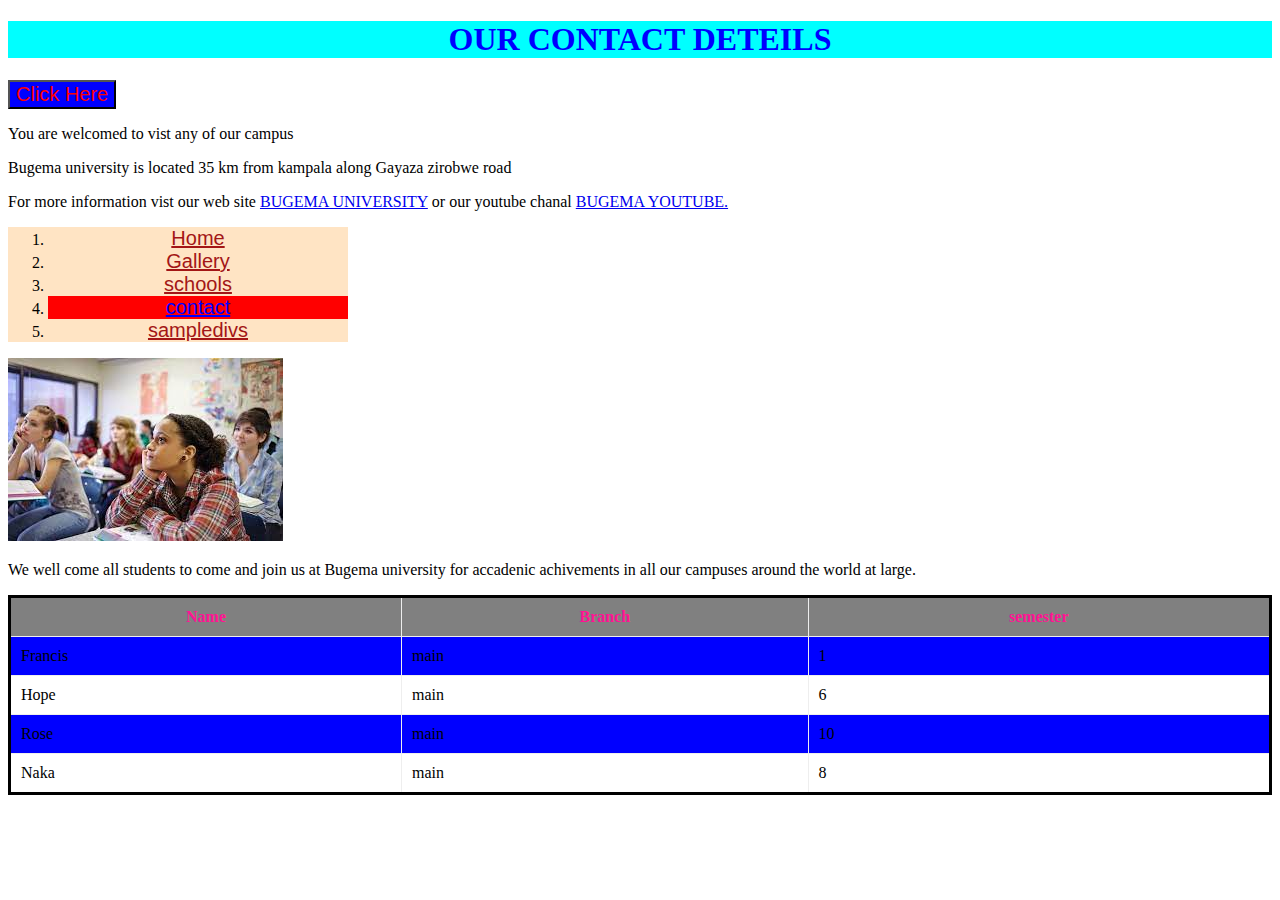
<file: contact.html>
<!DOCTYPE html>
<html lang="en">
<head>
    <meta charset="UTF-8">
    <meta http-equiv="X-UA-Compatible" content="IE=edge">
    <meta name="viewport" content="width=device-width, initial-scale=1.0">
    <title>Our Contacts</title>
    <link rel="stylesheet" href="CSS FILES/Generalstyles.css">
</head>
<body>
    <h1 style="text-align:center; size:20px; color:blue; background-color:aqua">OUR CONTACT DETEILS</h1>
    <button name="button" value="OK" type="button" onclick="hello()" class="ff">Click Here</button>
    <script>
        function hello(){
            alert("hello, OUR CONTACTS are so friendly to everyone and we are ready to welcome you at BUGEMA UNIVERSITY");
        }
    </script>
    <div class="xx">
    <p>You are welcomed to vist any of our campus</p>
    <p>Bugema university is located 35 km from kampala along Gayaza zirobwe road</p>
    <p>For more information vist our web site <a href="https://elearning.bugemauniv.ac.ug/">BUGEMA UNIVERSITY</a > or our youtube chanal <a href="https://www.youtube.com/watch?v=uadddadon-M">BUGEMA YOUTUBE.</a> </p>
    </div>
    <ul>
        <li><a href="index.html">Home</a></li>
        <li><a href="Gallery.html">Gallery</a></li>
        <li><a href="Schools.html">schools</a></li>
        <li><a href="contact.html" class="active">contact</a></li>
        <li><a href="sampledivs.html">sampledivs</a></li>
    </ul>
    <img src="IMAGES/mmm.jpg" alt="">
    <p>We well come all students to come and join us at Bugema university for accadenic achivements in all our campuses around the world at large.</p>
    <table id="alter" border="2px" cellpadding="10px" width="100%" style="border:solid; border-collapse: collapse;" >
        <tr>
            <th> Name</th>
            <th> Branch</th>
            <th>semester</th>
        </tr>
     <tr>
        <td>Francis</td>
        <td>main</td>
        <td> 1</td>
     </tr>
     <tr>
        <td>Hope</td>
        <td>main</td>
        <td> 6</td>
     </tr>
     <tr>
        <td>Rose</td>
        <td>main</td>
        <td> 10</td>
     </tr>
     <tr>
        <td>Naka</td>
        <td>main</td>
        <td>8</td>
     </tr>
    </table>
    
</body>
</html>
</file>
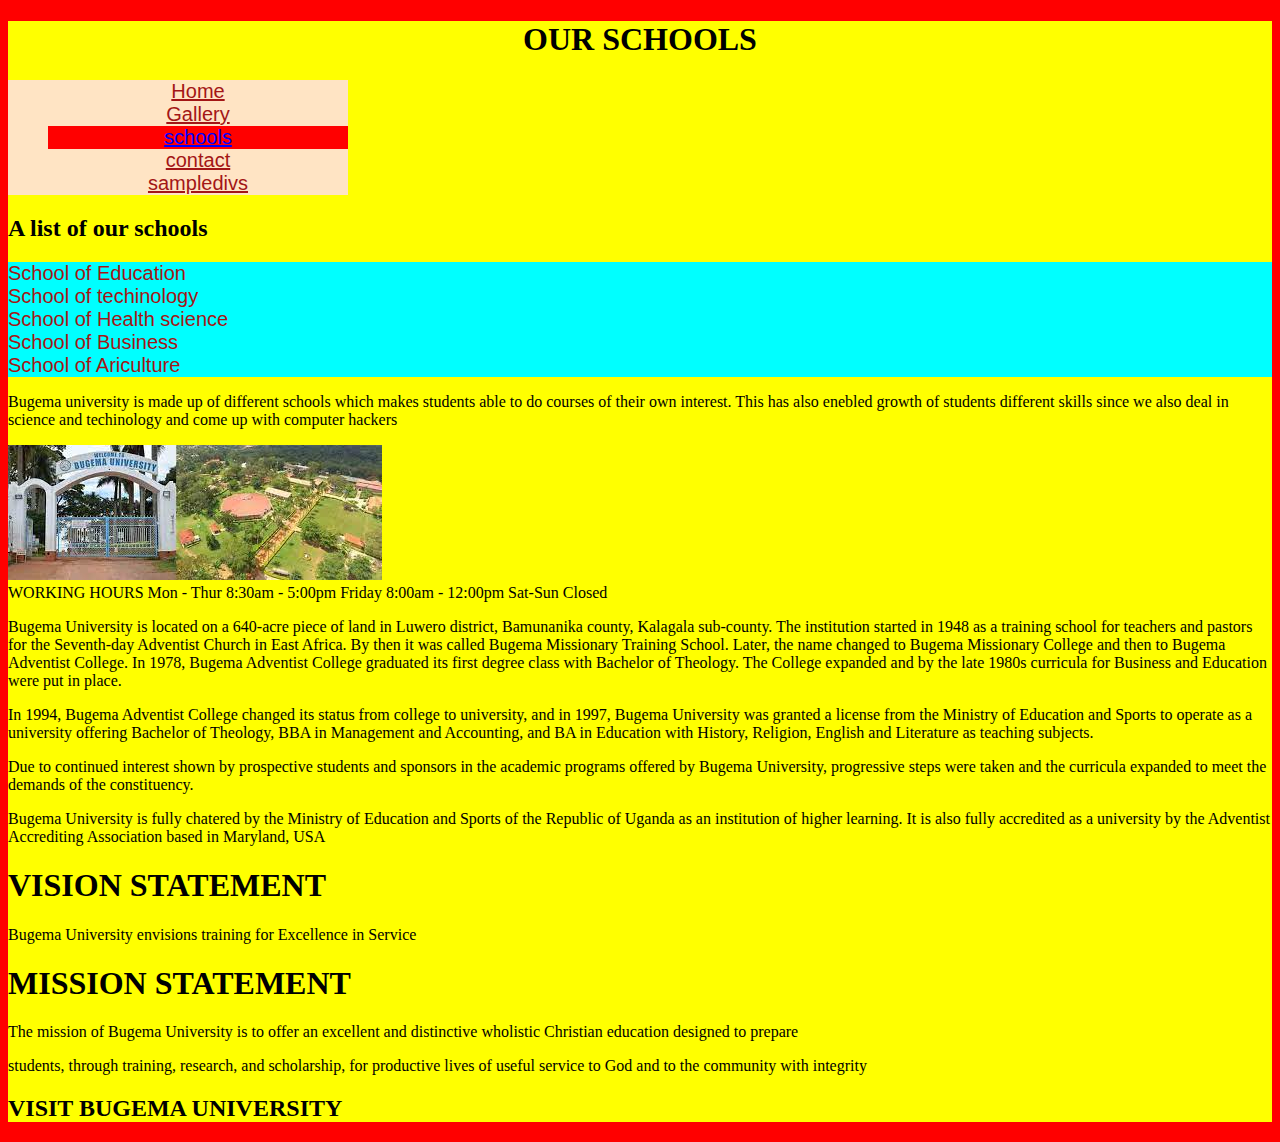
<file: Schools.html>
<!DOCTYPE html>
<html lang="en">
<head>
    <meta charset="UTF-8">
    <meta http-equiv="X-UA-Compatible" content="IE=edge">
    <meta name="viewport" content="width=device-width, initial-scale=1.0">
    <title>Our Schools</title>
    <link rel="stylesheet" href="CSS FILES/Generalstyles.css">
</head>
<div style="background-color: yellow;">
<body style="background-color:red;">
    <h1 style="text-align: center;">OUR SCHOOLS</h1>
    <ul id="liststyle">
        <li><a href="index.html">Home</a></li>
        <li><a href="Gallery.html">Gallery</a></li>
        <li><a href="Schools.html" class="active">schools</a></li>
        <li><a href="contact.html">contact</a></li>
        <li><a href="sampledivs.html">sampledivs</a></li>
    </ul>
    <h2>
        A list of our schools
    </h2>
    <ou class="ou">
        <li><a>School of Education</a></li>
        <li><a>School of techinology</a></li>
        <li><a>School of Health science</a></li>
        <li><a>School of Business</a></li>
        <li><a>School of Ariculture</a></li>
        </ou>
        <p>Bugema university is made up of different schools which makes students able to do courses of their own interest. This has also enebled growth of students different skills since we also deal in science and techinology and come up with computer hackers </p>
        <img src="IMAGES/hhh.jpg" alt="">
    <div>
        WORKING HOURS
Mon - Thur 8:30am - 5:00pm
Friday 8:00am - 12:00pm
Sat-Sun Closed

<p>Bugema University is located on a 640-acre piece of land in Luwero district, Bamunanika county, Kalagala sub-county. The institution started in 1948 as a training school for teachers and pastors for the Seventh-day Adventist Church in East Africa. By then it was called Bugema Missionary Training School. Later, the name changed to Bugema Missionary College and then to Bugema Adventist College.  In 1978, Bugema Adventist College graduated its first degree class with Bachelor of Theology. The College expanded and by the late 1980s curricula for Business and Education were put in place.</p>
<p>In 1994, Bugema Adventist College changed its status from college to university, and in 1997, Bugema University was granted a license from the Ministry of Education and Sports to operate as a university offering Bachelor of Theology, BBA in Management and Accounting, and BA in Education with History, Religion, English and Literature as teaching subjects.</p>
<p>Due to continued interest shown by prospective students and sponsors in the academic programs offered by Bugema University, progressive steps were taken and the curricula expanded to meet the demands of the constituency.</p>
<p>Bugema University is fully chatered by the Ministry of Education and Sports of the Republic of Uganda as an institution of higher learning.  It is also fully accredited as a university by the Adventist Accrediting Association based in Maryland, USA </p>
<h1>VISION STATEMENT</h1>
<p>Bugema University envisions training for Excellence in Service</p>
<h1>MISSION STATEMENT</h1>
<p>The mission of Bugema University is to offer an excellent and distinctive wholistic Christian education designed to prepare</p>
<p>students, through training, research, and scholarship, for productive lives of useful service to God and to the community with integrity</p>

<h2>VISIT BUGEMA UNIVERSITY</h2>
    </div>
</body>
</div>
</html>
</file>
<file: CSS FILES/Generalstyles.css>
#{
    font-family: Verdana;
    color: blueviolet;
    background-color: aqua;

}
#h1styles{
    color: red;
    font-family: Arial, Helvetica, sans-serif;
    text-align: center;
    font-size: 50px;
}
#liststyle{
    list-style-type: none;
    text-decoration: none;

}
.pstyle{
    font-weight: 300px;
    background-color: blue;
   /* font-style: italic;*/
}
.maindiv{
    background-color: blueviolet;
    width: 90%;
    margin-left: 5%;
    padding: 10px;
}.im{
    width: 400px;
    height: 300px;
}
.sideimg{
    width: 200px;
    height: 200px;
    float: left;
    margin-top: 5%;
}
.innerdiv{
    width:90%;
    height: 90%;
    border: 1px solid black;
    float: ;
}
.BA{
    background-color: black;
}
div.sample{
    background-color: purple;
    width: 200px;
    height: 200px;
    float: left;
    
    
}
div.x{
    background-color: aqua;
    width: 200px;
    height: 200px;
    float: left;
    margin-left: 10px;

    

}
div.z{
    background-color: blue;
    width: 200px;
    height: 200px;
    margin-left: 10px;
    float: left;
    

}
.img{
    width: 20%;
    height: 15%;
    float: right;
    margin-bottom: 10px;
}
div.p{
    border: 4px;
    margin-bottom: 10px;
    padding: 20px;
    margin-right: 7px;
}
ul{
    background-color: bisque;
    width: 300px;
    list-style-type: nono;
    padding: o;
    text-align: center;
}
li a {
    color: rgb(163, 22, 22);
    text-decoration: non;
    text-align: center;
    font-family: Verdana, Geneva, Tahoma, sans-serif;
    font-size: 20px;
    


}
li a:hover{
   background-color:wheat ;
   color: blue;
}
.active{
    background-color: red;
    color: blue;
    display: block;
}
div.parent{
    width: 70%;
    float: right;
}
div.p{
    margin: 50px;
    border: 5px; 
    border: solid;
}
.b{
    background-color: chartreuse;
}
div.c{
    float: left;
    margin-top: 2px;
    margin-right: 4px;
}
Contact
div.xx{
    background-color: chartreuse;
}
div.jj{
    color:gold ;
    display: inline-flex;
    margin-left: 10px;
}
.ou{
    background-color: aqua;
    display: block;
}
.SS{
    background-repeat: no-repeat;
    background-size: cover;
}
table#alter tr:nth-child(even){
    background-color: blue;
}
table#alter th{
    color: deeppink;
    background-color: gray;
}
div.footer{
    background-color: black;
    color: white;
    padding: 10px;
}
.ff{
    background-color: blue;
    color: red;
    cursor: pointer;
    text-decoration: non;
    text-align: center;
    font-family: Verdana, Geneva, Tahoma, sans-serif;
    font-size: 20px;
    
}
</file>
